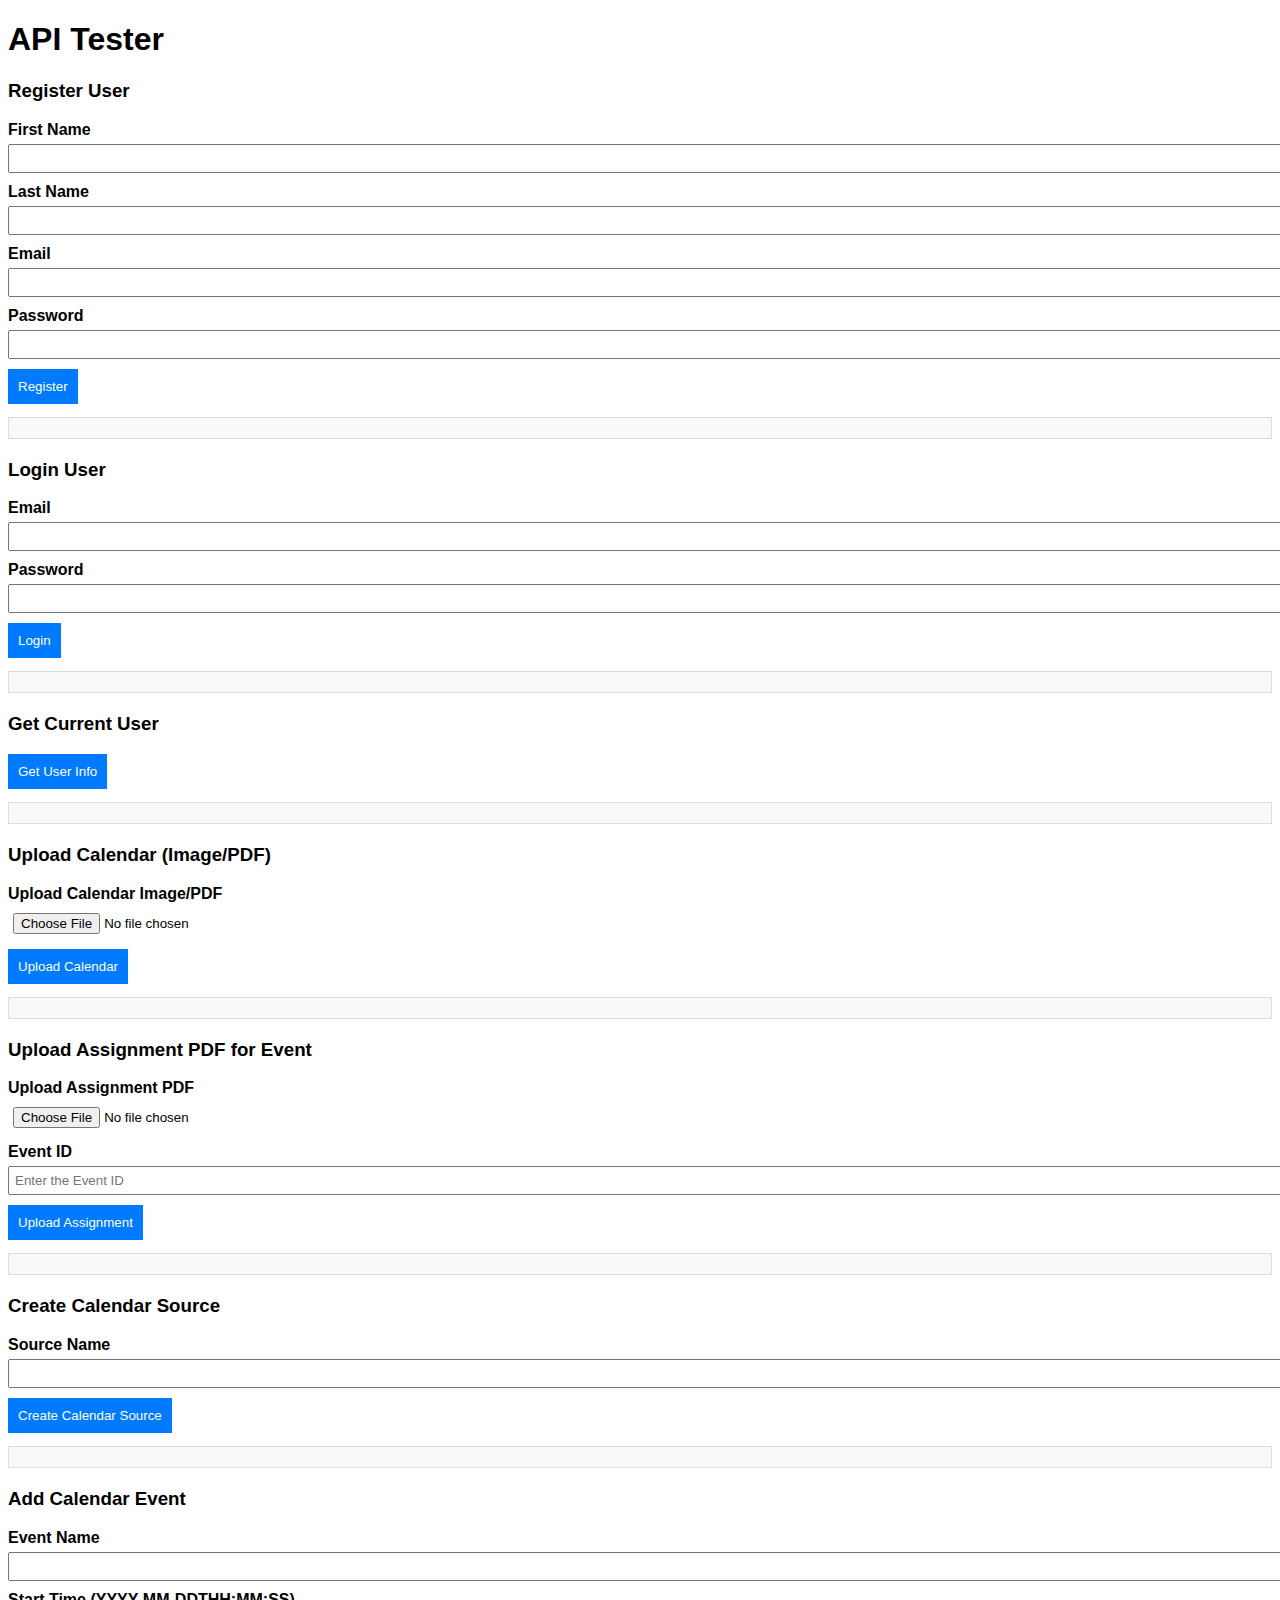
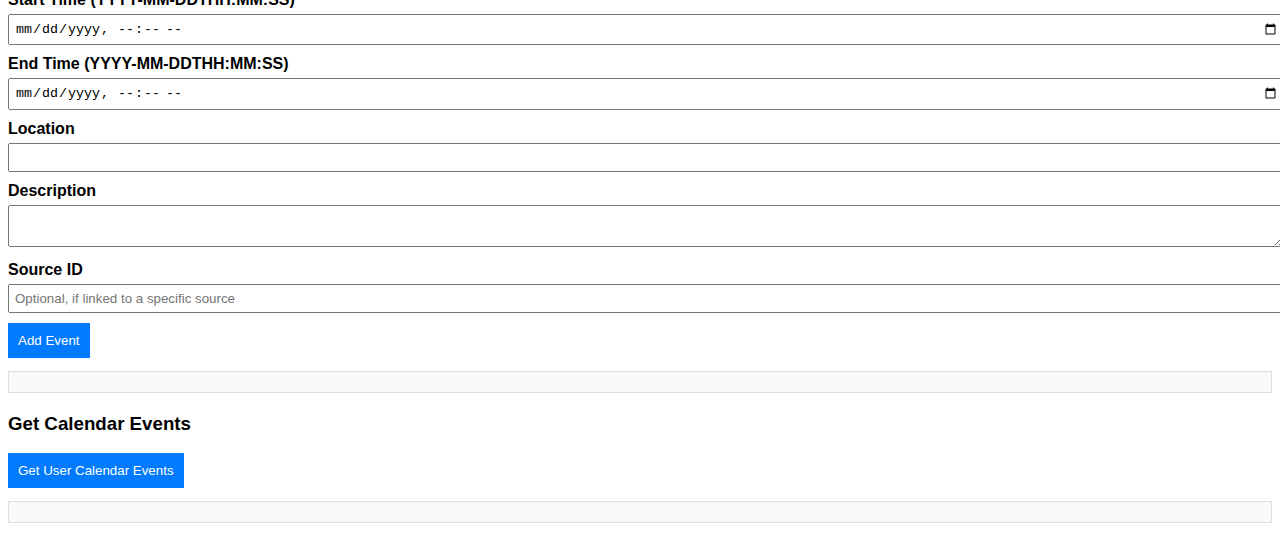
<file: static/test.html>
<!DOCTYPE html>
<html lang="en">
<head>
    <meta charset="UTF-8">
    <meta name="viewport" content="width=device-width, initial-scale=1.0">
    <title>API Tester</title>
    <style>
        body {
            font-family: Arial, sans-serif;
        }
        .container {
            margin-bottom: 20px;
        }
        label {
            font-weight: bold;
        }
        input, textarea, select {
            width: 100%;
            padding: 5px;
            margin-top: 5px;
            margin-bottom: 10px;
        }
        button {
            padding: 10px;
            background-color: #007BFF;
            color: white;
            border: none;
            cursor: pointer;
        }
        button:hover {
            background-color: #0056b3;
        }
        pre {
            background-color: #f8f9fa;
            padding: 10px;
            border: 1px solid #ddd;
        }
    </style>
</head>
<body>
    <h1>API Tester</h1>

    <!-- Register User -->
    <div class="container">
        <h3>Register User</h3>
        <label for="register-firstname">First Name</label>
        <input id="register-firstname" type="text" />

        <label for="register-lastname">Last Name</label>
        <input id="register-lastname" type="text" />

        <label for="register-email">Email</label>
        <input id="register-email" type="email" />

        <label for="register-password">Password</label>
        <input id="register-password" type="password" />

        <button onclick="registerUser()">Register</button>

        <pre id="register-response"></pre>
    </div>

    <!-- Login User -->
    <div class="container">
        <h3>Login User</h3>
        <label for="login-email">Email</label>
        <input id="login-email" type="email" />

        <label for="login-password">Password</label>
        <input id="login-password" type="password" />

        <button onclick="loginUser()">Login</button>

        <pre id="login-response"></pre>
    </div>

    <!-- Get Current User -->
    <div class="container">
        <h3>Get Current User</h3>
        <button onclick="getCurrentUser()">Get User Info</button>
        <pre id="me-response"></pre>
    </div>

    <!-- Upload Calendar Image or PDF -->
    <div class="container">
        <h3>Upload Calendar (Image/PDF)</h3>
        <label for="calendar-file">Upload Calendar Image/PDF</label>
        <input id="calendar-file" type="file" accept="image/*,.pdf" />

        <button onclick="uploadCalendar()">Upload Calendar</button>

        <pre id="calendar-upload-response"></pre>
    </div>

    <!-- Upload Assignment PDF -->
    <div class="container">
        <h3>Upload Assignment PDF for Event</h3>
        <label for="assignment-file">Upload Assignment PDF</label>
        <input id="assignment-file" type="file" accept=".pdf" />

        <label for="event-id">Event ID</label>
        <input id="event-id" type="number" placeholder="Enter the Event ID" />

        <button onclick="uploadAssignment()">Upload Assignment</button>

        <pre id="assignment-upload-response"></pre>
    </div>

    <!-- Create Calendar Source -->
    <div class="container">
        <h3>Create Calendar Source</h3>
        <label for="source-name">Source Name</label>
        <input id="source-name" type="text" />

        <button onclick="createCalendarSource()">Create Calendar Source</button>
        <pre id="calendar-source-response"></pre>
    </div>

    <!-- Add Calendar Event -->
    <div class="container">
        <h3>Add Calendar Event</h3>
        <label for="event-name">Event Name</label>
        <input id="event-name" type="text" />

        <label for="event-start">Start Time (YYYY-MM-DDTHH:MM:SS)</label>
        <input id="event-start" type="datetime-local" />

        <label for="event-end">End Time (YYYY-MM-DDTHH:MM:SS)</label>
        <input id="event-end" type="datetime-local" />

        <label for="event-location">Location</label>
        <input id="event-location" type="text" />

        <label for="event-description">Description</label>
        <textarea id="event-description"></textarea>

        <label for="source-id">Source ID</label>
        <input id="source-id" type="number" placeholder="Optional, if linked to a specific source" />

        <button onclick="addCalendarEvent()">Add Event</button>
        <pre id="calendar-event-response"></pre>
    </div>

    <!-- Get Calendar Events -->
    <div class="container">
        <h3>Get Calendar Events</h3>
        <button onclick="getCalendarEvents()">Get User Calendar Events</button>
        <pre id="calendar-events-response"></pre>
    </div>

    <script>
        let token = '';
        let currentUserId = null;  // To store the current user's ID

        // Register a new user
        async function registerUser() {
            const firstName = document.getElementById('register-firstname').value;
            const lastName = document.getElementById('register-lastname').value;
            const email = document.getElementById('register-email').value;
            const password = document.getElementById('register-password').value;

            const response = await fetch('/users/register', {
                method: 'POST',
                headers: {
                    'Content-Type': 'application/json',
                },
                body: JSON.stringify({
                    first_name: firstName,
                    last_name: lastName,
                    email: email,
                    password: password,
                }),
            });

            const data = await response.json();
            document.getElementById('register-response').textContent = JSON.stringify(data, null, 2);
        }

        // Log in the user
        async function loginUser() {
            const email = document.getElementById('login-email').value;
            const password = document.getElementById('login-password').value;

            const response = await fetch('/users/login', {
                method: 'POST',
                headers: {
                    'Content-Type': 'application/json',
                },
                body: JSON.stringify({ email: email, password: password }),
            });

            const data = await response.json();
            document.getElementById('login-response').textContent = JSON.stringify(data, null, 2);
            if (data.access_token) {
                token = data.access_token;  // Save token for authenticated requests
                getCurrentUser();  // Fetch current user info after login
            }
        }

        // Get the current logged-in user
        async function getCurrentUser() {
            const response = await fetch('/users/me', {
                method: 'GET',
                headers: {
                    'Authorization': 'Bearer ' + token,
                },
            });

            const data = await response.json();
            document.getElementById('me-response').textContent = JSON.stringify(data, null, 2);

            if (data.id) {
                currentUserId = data.id;  // Store the user ID
            }
        }

        // Upload a calendar image or PDF
        async function uploadCalendar() {
            const fileInput = document.getElementById('calendar-file');
            const file = fileInput.files[0];

            if (!file) {
                alert('Please select a file to upload.');
                return;
            }

            const formData = new FormData();
            formData.append('file', file);

            const response = await fetch('/upload/calendar', {
                method: 'POST',
                headers: {
                    'Authorization': 'Bearer ' + token,
                },
                body: formData,
            });

            const data = await response.json();
            document.getElementById('calendar-upload-response').textContent = JSON.stringify(data, null, 2);
        }

        // Upload an assignment PDF for a specific event
        async function uploadAssignment() {
            const fileInput = document.getElementById('assignment-file');
            const file = fileInput.files[0];
            const eventId = document.getElementById('event-id').value;

            if (!file || !eventId) {
                alert('Please select a file and enter an Event ID.');
                return;
            }

            const formData = new FormData();
            formData.append('file', file);

            const response = await fetch(`/upload/assignment/${eventId}`, {
                method: 'POST',
                headers: {
                    'Authorization': 'Bearer ' + token,
                },
                body: formData,
            });

            const data = await response.json();
            document.getElementById('assignment-upload-response').textContent = JSON.stringify(data, null, 2);
        }

        // Create a calendar source
        async function createCalendarSource() {
            const sourceName = document.getElementById('source-name').value;

            if (!currentUserId) {
                alert('User ID is missing. Please log in first.');
                return;
            }

            const response = await fetch('/calendar/source', {
                method: 'POST',
                headers: {
                    'Authorization': 'Bearer ' + token,
                    'Content-Type': 'application/json',
                },
                body: JSON.stringify({
                    source_name: sourceName,
                    user_id: currentUserId
                }),
            });

            const data = await response.json();
            document.getElementById('calendar-source-response').textContent = JSON.stringify(data, null, 2);
        }

        // Add a calendar event
        async function addCalendarEvent() {
            const eventName = document.getElementById('event-name').value;
            const eventStart = document.getElementById('event-start').value;
            const eventEnd = document.getElementById('event-end').value;
            const eventLocation = document.getElementById('event-location').value;
            const eventDescription = document.getElementById('event-description').value;
            const sourceId = document.getElementById('source-id').value || null;

            if (!currentUserId) {
                alert('User ID is missing. Please log in first.');
                return;
            }

            const response = await fetch('/calendar/event', {
                method: 'POST',
                headers: {
                    'Authorization': 'Bearer ' + token,
                    'Content-Type': 'application/json',
                },
                body: JSON.stringify({
                    event_name: eventName,
                    start_time: eventStart,
                    end_time: eventEnd,
                    location: eventLocation,
                    description: eventDescription,
                    source_id: sourceId,
                    user_id: currentUserId
                }),
            });

            const data = await response.json();
            document.getElementById('calendar-event-response').textContent = JSON.stringify(data, null, 2);
        }

        // Get all calendar events for the current user
        async function getCalendarEvents() {
            if (!currentUserId) {
                alert('User ID is missing. Please log in first.');
                return;
            }

            const response = await fetch('/calendar/events', {
                method: 'GET',
                headers: {
                    'Authorization': 'Bearer ' + token,
                },
            });

            const data = await response.json();
            document.getElementById('calendar-events-response').textContent = JSON.stringify(data, null, 2);
        }
    </script>
</body>
</html>
</file>
